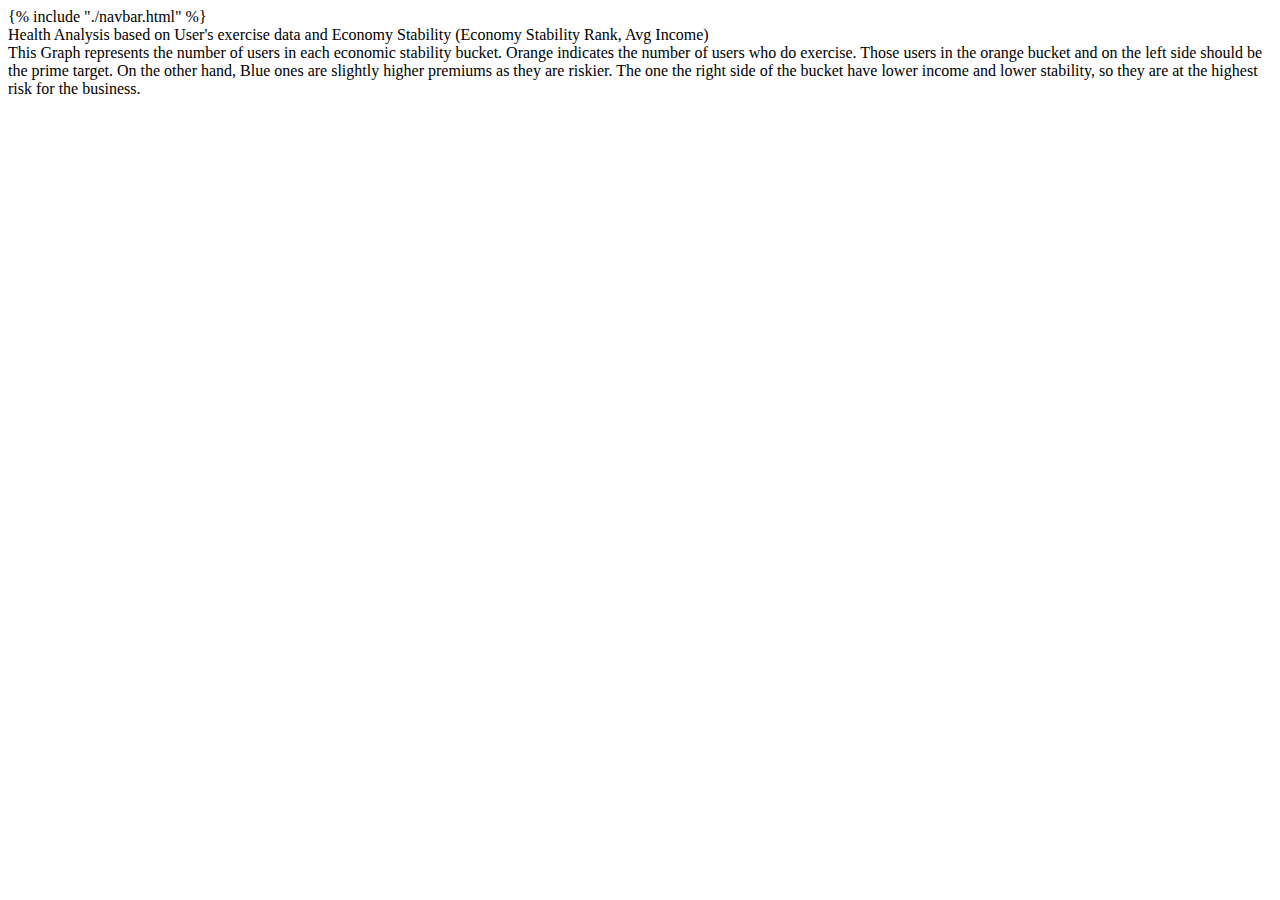
<file: templates/exerciser.html>
<!DOCTYPE html>
<html lang="en">
  <head>
    <meta charset="UTF-8" />
    <title>Recruitment Application</title>
  </head>
  <body>
    {% include "./navbar.html" %}
    <div class="container">
      <div class="header">
        Health Analysis based on User's exercise data and Economy Stability
        (Economy Stability Rank, Avg Income)
      </div>
      <div>
        This Graph represents the number of users in each economic stability
        bucket. Orange indicates the number of users who do exercise. Those
        users in the orange bucket and on the left side should be the prime
        target. On the other hand, Blue ones are slightly higher premiums as
        they are riskier. The one the right side of the bucket have lower income
        and lower stability, so they are at the highest risk for the business.
      </div>
      <div id="exerciser"></div>
    </div>
    <script src="https://d3js.org/d3.v4.min.js"></script>
    <script src="../static/graphs/exerciserBarChart.js"></script>
  </body>
</html>
</file>
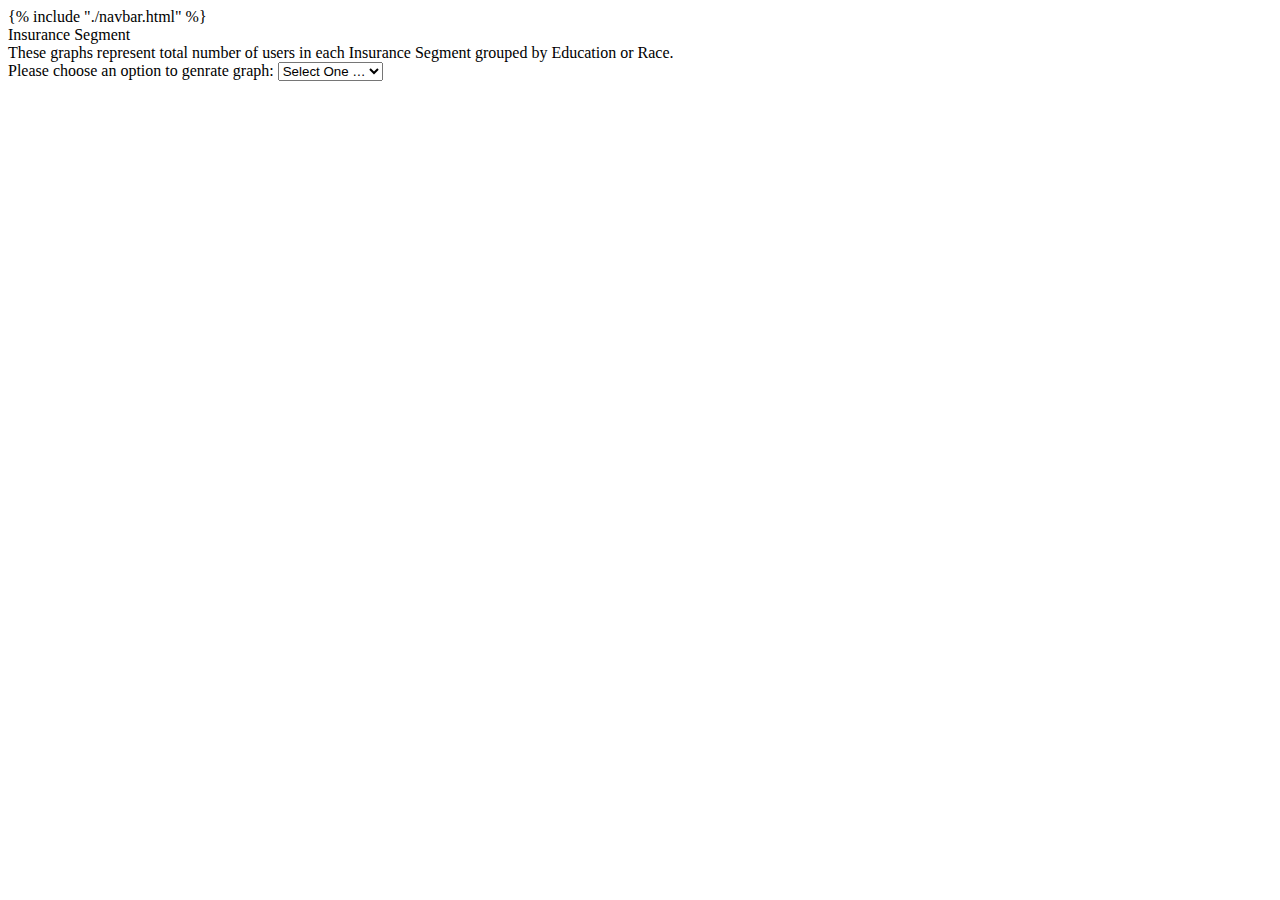
<file: templates/insuranceSegment.html>
<!DOCTYPE html>
<html lang="en">
  <head>
    <meta charset="UTF-8" />
    <title>Recruitment Application</title>
  </head>
  <body>
    {% include "./navbar.html" %}
    <div class="container">
      <div class="header">
        Insurance Segment
      </div>
      <div class="sub-header">
        These graphs represent total number of users in each Insurance Segment
        grouped by Education or Race.
      </div>
      <label
        >Please choose an option to genrate graph:
        <select class="compare" name="compare">
          <option value="">Select One …</option>
          <option value="education">Education</option>
          <option value="race">Race</option>
        </select>
      </label>
      <div id="insuranceSegment" class="insuranceSegment"></div>
    </div>
    <script src="https://d3js.org/d3.v4.min.js"></script>
    <script src="../static/graphs/insuranceSegment.js"></script>
  </body>
</html>
</file>
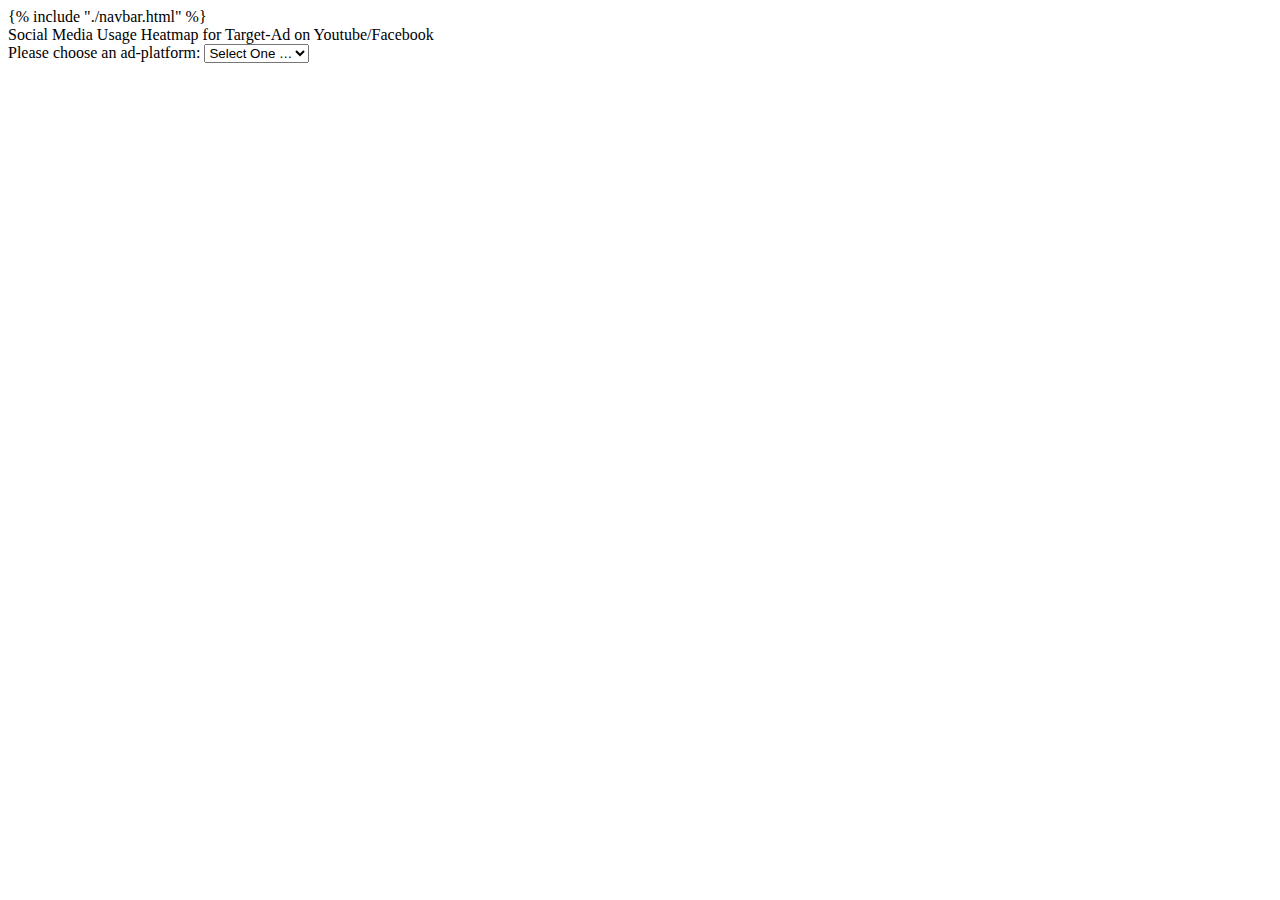
<file: templates/social-media.html>
<!DOCTYPE html>
<html lang="en">
  <head>
    <meta charset="UTF-8" />
    <title>Recruitment Application</title>
  </head>
  <body>
    {% include "./navbar.html" %}
    <div class="container">
      <div class="header">
        Social Media Usage Heatmap for Target-Ad on Youtube/Facebook
      </div>
      <label
        >Please choose an ad-platform:
        <select class="ad-platform" name="ad-platform">
          <option value="">Select One …</option>
          <option value="facebook">Facebook</option>
          <option value="youtube">Youtube</option>
        </select>
      </label>
      <div class="info"></div>
      <div id="social_media" class="social_media"></div>
    </div>
    <script src="https://d3js.org/d3.v4.min.js"></script>
    <script src="../static/graphs/heatmap.js"></script>
  </body>
</html>
</file>
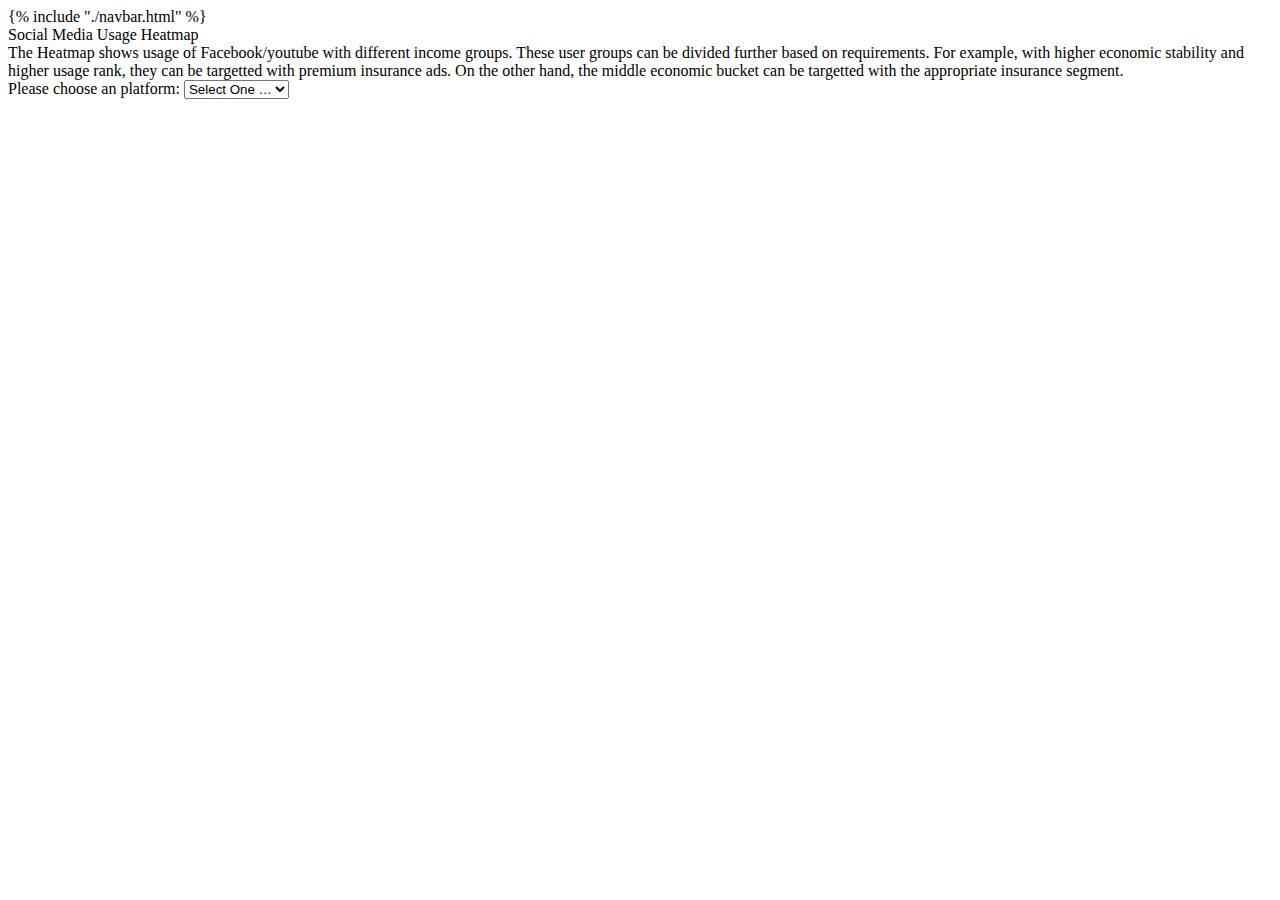
<file: templates/socialMedia.html>
<!DOCTYPE html>
<html lang="en">
  <head>
    <meta charset="UTF-8" />
    <title>Recruitment Application</title>
  </head>
  <body>
    {% include "./navbar.html" %}
    <div class="container">
      <div class="header">
        Social Media Usage Heatmap
      </div>
      <div class="sub-header">
        The Heatmap shows usage of Facebook/youtube with different income
        groups. These user groups can be divided further based on requirements.
        For example, with higher economic stability and higher usage rank, they
        can be targetted with premium insurance ads. On the other hand, the
        middle economic bucket can be targetted with the appropriate insurance
        segment.
      </div>
      <div class="ad-platform-container">
        <label
          >Please choose an platform:
          <select class="ad-platform" name="ad-platform">
            <option value="">Select One …</option>
            <option value="youtube">Youtube</option>
            <option value="facebook">Facebook</option>
          </select>
        </label>
      </div>
      <div id="social_media" class="social_media"></div>
    </div>
    <script src="https://d3js.org/d3.v4.min.js"></script>
    <script src="../static/graphs/heatmap.js"></script>
  </body>
</html>
</file>
